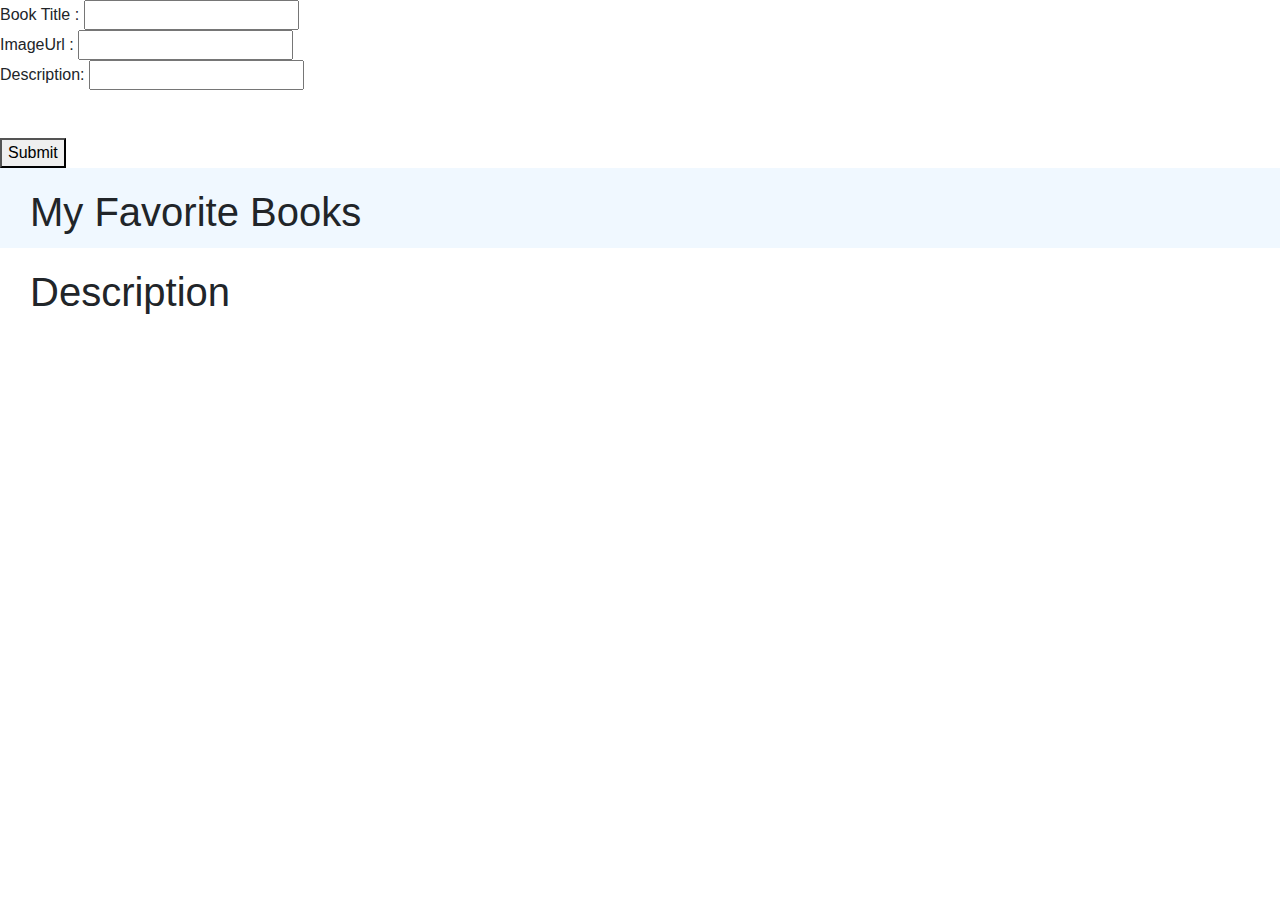
<file: index.html>
<!DOCTYPE html>
<html lang="en">
<head>
    <meta charset="UTF-8">
    <meta name="viewport" content="width=device-width, initial-scale=1.0">
    <meta http-equiv="X-UA-Compatible" content="ie=edge">
    <title>Document</title>
    <link rel="stylesheet" href="bootstrap.min.css">
    <link rel="stylesheet" href="styles/style.css"
</head>
<body>

    <div id="form"></div>
    <div id ="root">
        
    </div>
    <h1>Description</h1>
    <div id="desc"></div>





    <script src="index.js"></script>
</body>
</html>
</file>
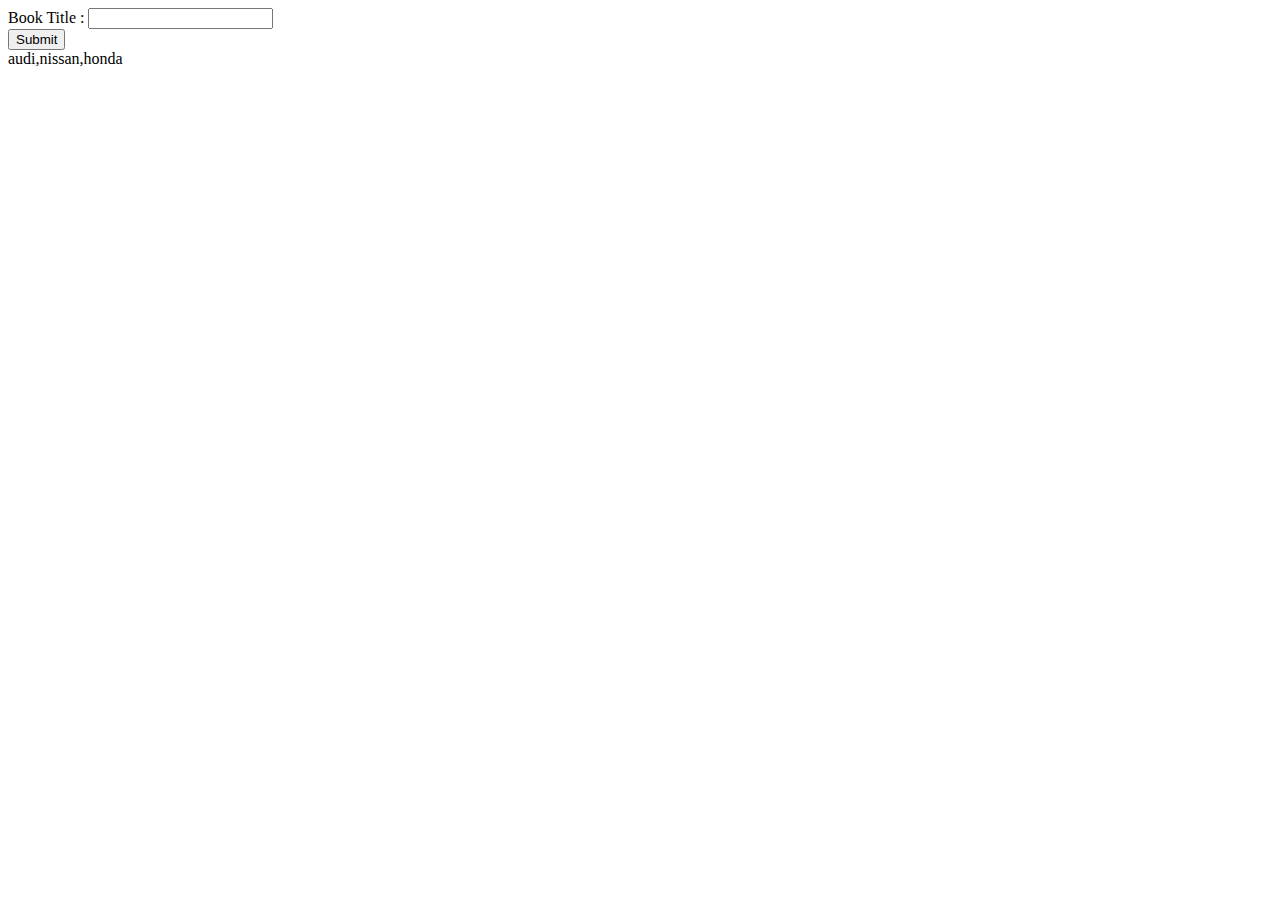
<file: arrays.html>
<!DOCTYPE html>
<html lang="en">
<head>
    <meta charset="UTF-8">
    <meta name="viewport" content="width=device-width, initial-scale=1.0">
    <meta http-equiv="X-UA-Compatible" content="ie=edge">
    <title>Document</title>
</head>
<body>
    <div id = "form">
        
    </div>
    <div id="root">

    </div>

    <script src="arrays.js"></script>
</body>
</html>
</file>
<file: styles/style.css>
.flex-container {
    display: flex;
   /*  background-color: DodgerBlue; */
  }
  
  .flex-container > div {
    background-color: #f1f1f1;
    margin: 10px;
    padding: 20px;
    font-size: 30px;
    
  }


  img{
    width: calc(20%-20px);
    height:70%;
  }

 #desc{
  margin-left: 10px;
  margin-right: 10px;
    padding: 20px;
    font-size: 15px;
  }

  h1{
    margin-left: 10px;
    margin-right: 10px;
    padding: 20px;
  }

  #header{
    width: 100%;
    height: 80px;
    background-color: aliceblue;
  }
</file>
